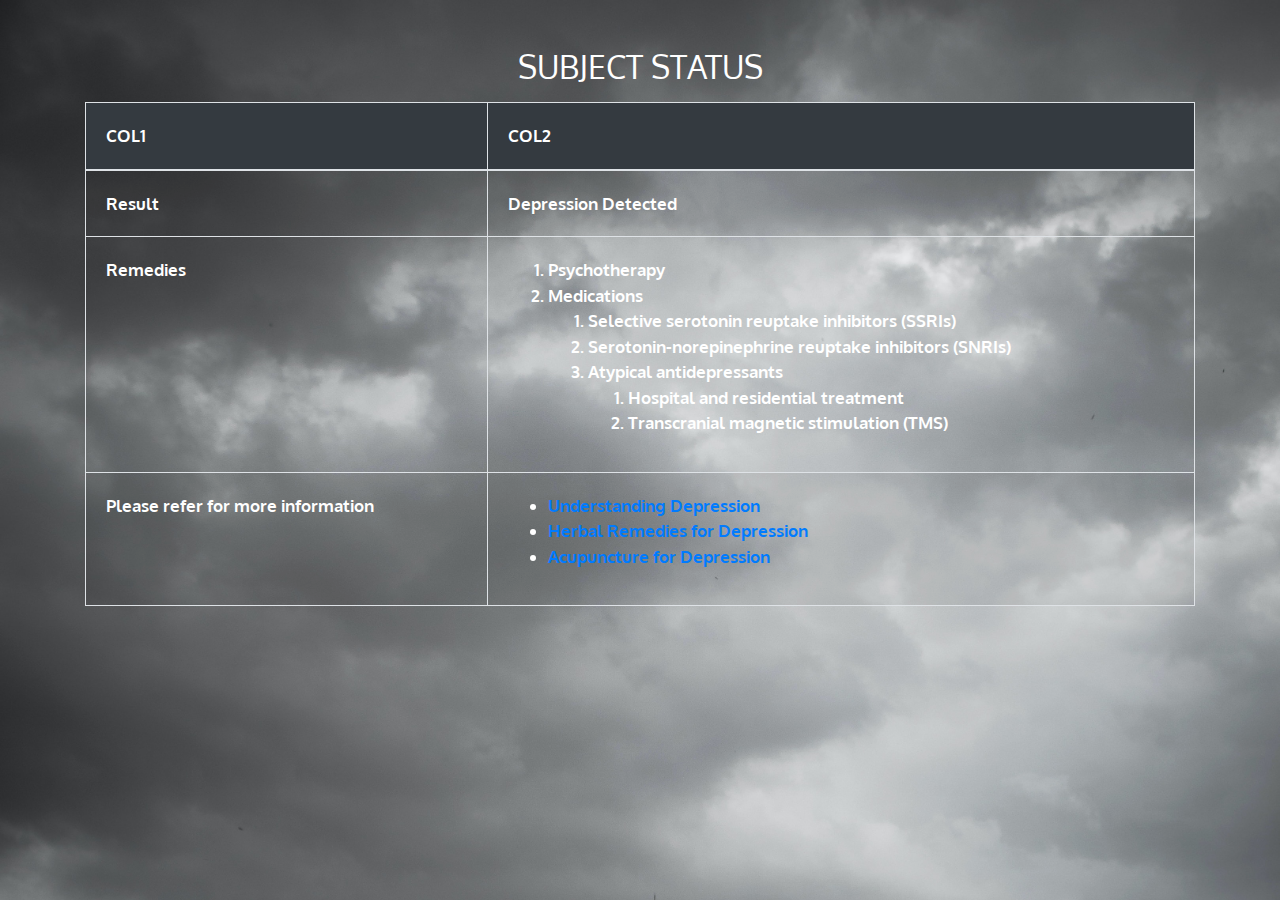
<file: templates/result/index.html>
<!DOCTYPE html>
<html lang="en">

<head>
  <meta charset="UTF-8">
  <meta name="viewport" content="width=device-width, initial-scale=1.0">
  <meta http-equiv="X-UA-Compatible" content="ie=edge">
  <title>Subject Result</title>
  <!-- google font -->
  <link href="https://fonts.googleapis.com/css?family=Oxygen:300&display=swap" rel="stylesheet">
  <!-- bootstrap 4 css -->
  <link rel="stylesheet" href="https://stackpath.bootstrapcdn.com/bootstrap/4.4.1/css/bootstrap.min.css"
    integrity="sha384-Vkoo8x4CGsO3+Hhxv8T/Q5PaXtkKtu6ug5TOeNV6gBiFeWPGFN9MuhOf23Q9Ifjh" crossorigin="anonymous">
  <!-- custom css   -->
  <link rel="stylesheet" href="css/main.css">
</head>

<body>
  <div class="container mt-5">
    <h2 class="text-center mb-3">SUBJECT STATUS</h2>
    <div class="table-responsive">
      <table class="table table-striped table-bordered table-hover">
        <thead>
          <tr class="bg-dark text-white">
            <th scope="col">COL1</th>
            <th scope="col">COL2</th>
            
          </tr>
        </thead>
        <tbody>
          <tr>
            <th scope="row">Result</th>
            <td>Depression Detected</td>
            
          </tr>
          <tr>
            <th scope="row">Remedies</th>
            <td>
<ol>
<li> Psychotherapy</li>
<li> Medications <ol> <li>Selective serotonin reuptake inhibitors (SSRIs)</li>

<li>Serotonin-norepinephrine reuptake inhibitors (SNRIs)</li>
<li>Atypical antidepressants </li>
<ol></li>
<li> Hospital and residential treatment</li>
<li> Transcranial magnetic stimulation (TMS)</li>
</ol>
</td>
            
          </tr>
            
<tr>
            <th scope="row">Please refer for more information</th>
            <td>
<ul>

<li> 
<a href="https://www.webmd.com/depression/guide/understanding-depression-treatment#1">Understanding Depression</a>
</li>
<li> 
<a href="https://www.webmd.com/depression/guide/understanding-depression-treatment#1">Herbal Remedies for Depression</a>
</li>
<li> 
<a href="https://www.webmd.com/depression/guide/understanding-depression-treatment#1">Acupuncture for Depression</a>
</li>
</ul>

</td>
            
          </tr>
          
        </tbody>
      </table>
    </div>
  </div>

  <!-- jquery cdn -->
  <script src="https://code.jquery.com/jquery-3.4.1.slim.min.js"
    integrity="sha384-J6qa4849blE2+poT4WnyKhv5vZF5SrPo0iEjwBvKU7imGFAV0wwj1yYfoRSJoZ+n" crossorigin="anonymous">
  </script>
  <!-- bootstrap 4 popper js -->
  <script src="https://cdn.jsdelivr.net/npm/popper.js@1.16.0/dist/umd/popper.min.js"
    integrity="sha384-Q6E9RHvbIyZFJoft+2mJbHaEWldlvI9IOYy5n3zV9zzTtmI3UksdQRVvoxMfooAo" crossorigin="anonymous">
  </script>
  <!-- bootstrap 4 js -->
  <script src="https://stackpath.bootstrapcdn.com/bootstrap/4.4.1/js/bootstrap.min.js"
    integrity="sha384-wfSDF2E50Y2D1uUdj0O3uMBJnjuUD4Ih7YwaYd1iqfktj0Uod8GCExl3Og8ifwB6" crossorigin="anonymous">
  </script>
  <!-- custom js -->
  <script src="js/main.js"></script>
</body>

</html>
</file>
<file: templates/result/css/main.css>
body {
  font: 500 17px/1.5 'Oxygen', sans-serif;
   font-weight: bold;
background-image: url(img.jpeg);
	background-size: cover;
	background-position: top center;
	position: relative;
	
color: white;

}



.table td,
.table th {
  padding: 20px;
color: white;
}

.tooltip .arrow:before {
  border-left-color: #dc3545;
color: white;
}
.tooltip .tooltip-inner {
  background: #dc3545;
}
</file>
